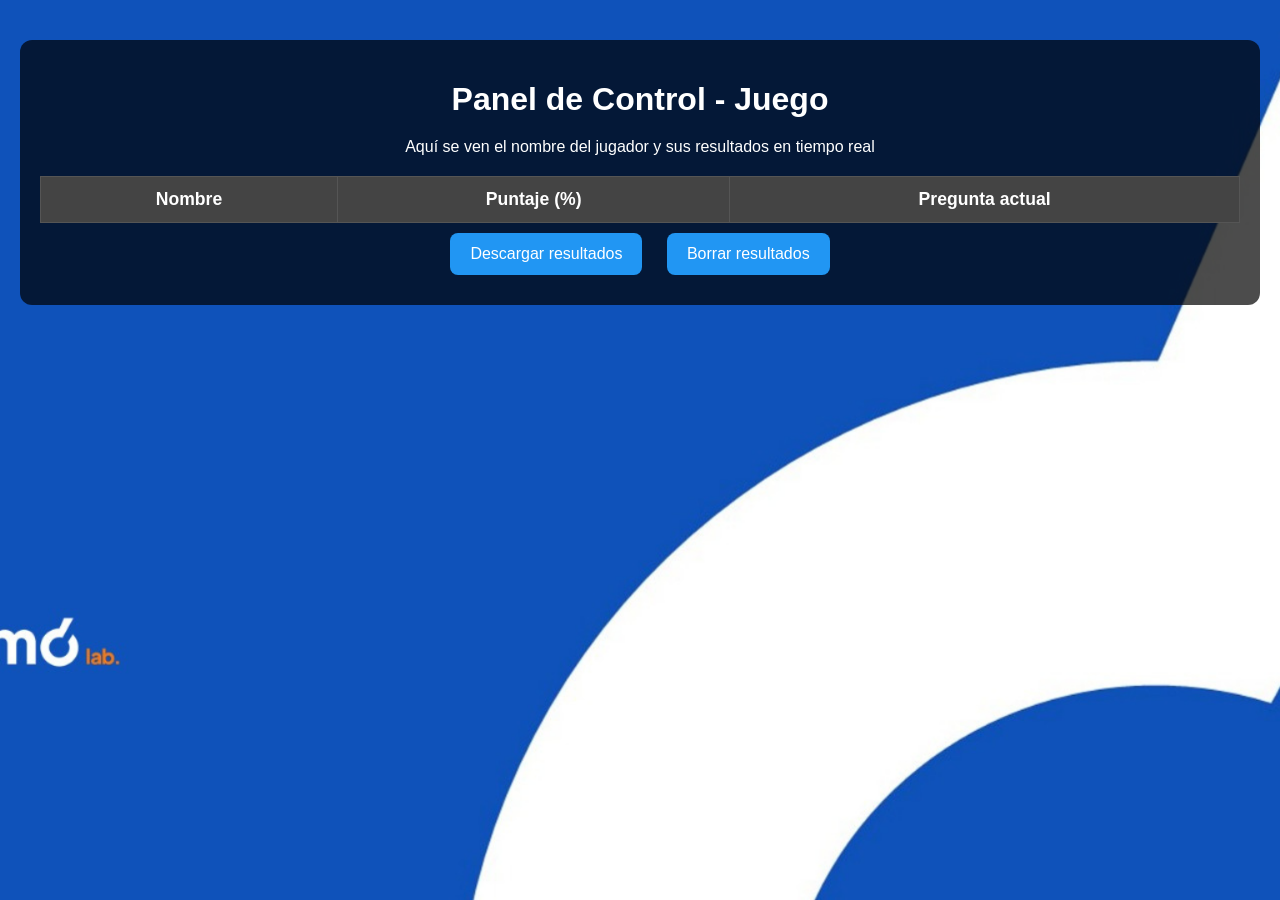
<file: admin.html>
<!DOCTYPE html>
<html lang="es">
<head>
  <meta charset="UTF-8">
  <title>Panel Administrador</title>
  <link rel="stylesheet" href="style-admin.css">
</head>
<body>
  <div class="admin-container">
    <h1>Panel de Control - Juego</h1>
    <p>Aquí se ven el nombre del jugador y sus resultados en tiempo real</p>

    <!-- Tabla de resultados -->
    <table class="admin-table">
      <thead>
        <tr>
          <th>Nombre</th>
          <th>Puntaje (%)</th>
          <th>Pregunta actual</th>
        </tr>
      </thead>
      <tbody id="results-body">
        <!-- Se llenará dinámicamente -->
      </tbody>
    </table>

    <!-- Botones de administración -->
    <div class="admin-buttons">
      <button onclick="downloadResults()">Descargar resultados</button>
      <button onclick="clearResults()">Borrar resultados</button>
    </div>
  </div>

  <script src="admin.js"></script>
</body>
</html>
</file>
<file: style-admin.css>
/* Fondo general para el panel admin */
body {
  margin: 0;
  padding: 0;
  font-family: Arial, sans-serif;
  background: url("assets/pantallaadmin.png") no-repeat center center fixed;
  background-size: cover;   /* ocupa toda la pantalla */
  color: white;           /* texto legible sobre fondo */
}

/* Panel administrador - estilos exclusivos */
.admin-container {
  max-width: 1000px;
  margin: 40px auto;
  padding: 20px;
  background: rgba(0,0,0,0.7);
  border-radius: 12px;
  color: white;
  text-align: center;
}

.admin-container h1 {
  font-size: 2em;
  margin-bottom: 20px;
}

.admin-table {
  width: 100%;
  border-collapse: collapse;
  margin-top: 20px;
  background: #333;
  color: white;
}

.admin-table th, .admin-table td {
  padding: 12px;
  border: 1px solid #555;
}

.admin-table th {
  background: #444;
  font-size: 1.1em;
}

.admin-table tr:nth-child(even) {
  background: #3a3a3a;
}

.admin-table tr:hover {
  background: #555;
}

.admin-buttons button {
  padding: 12px 20px;
  margin: 10px;
  font-size: 1em;
  border: none;
  border-radius: 8px;
  background-color: #2196F3;
  color: white;
  cursor: pointer;
}

.admin-buttons button:hover {
  background-color: #1976D2;
}

/* Responsivo para pantallas grandes osea pc*/
@media only screen and (min-width: 1024px) {
  .admin-container {
    max-width: 1200px;
  }

  .admin-table th, .admin-table td {
    font-size: 1.1em;
  }
}
</file>
